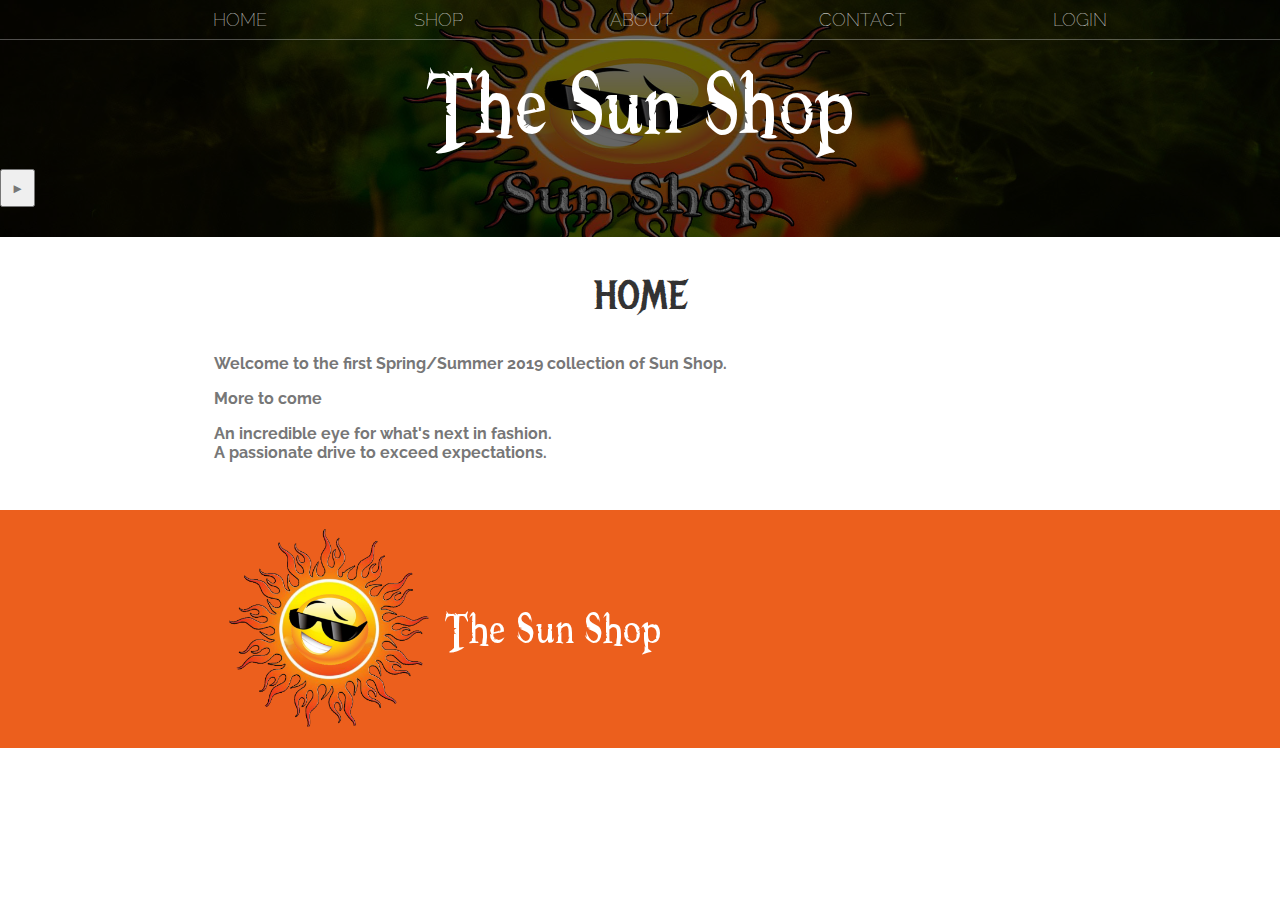
<file: index.html>
<!DOCTYPE html>
<html>
    <head>
        <title>STORE</title>
        <meta name="description" content="This is the description">
        <link rel="stylesheet" href="styles.css" />
    </head>
    <body>
        <header class="main-header">
            <nav class="nav main-nav">
                <ul>
                    <li><a href="index.html">HOME</a></li>
                    <li><a href="store.html">SHOP</a></li>
                    <li><a href="about.html">ABOUT</a></li>
                    <li><a href="contact_us.html">CONTACT</a></li>
                    <li><a href="login.html">LOGIN</a></li>
                </ul>
            </nav>
            <h1 class="band-name band-name-large">The Sun Shop</h1>
            <div class="container">
                
            </div>
            <button type="button" class="btn btn-header btn-play">&#9658;</button>
        </header>
        <section class="content-section container">
            <h2 class="section-header">HOME</h2>
            <div>
                <div class="tour-row">
                    <span class="tour-date">
                    <p>Welcome to the first Spring/Summer 2019 collection of Sun Shop.
                    <p>More to come
                    <br>
                    <p>An incredible eye for what's next in fashion.     
                    <br>A passionate drive to exceed expectations. </span>
                    </p>
                    
                </div>
             
                </div>
            </div>
        </section>
        <footer class="main-footer">
            <div class="container main-footer-container">
                <img class="about-band-image" src="Images/logo.png">
                <h3 class="band-name">The Sun Shop</h3>
                <ul class="nav footer-nav">
                  
                        </a>
                    </li>
                </ul>
            </div>
        </footer>
    </body>
</html>
</file>
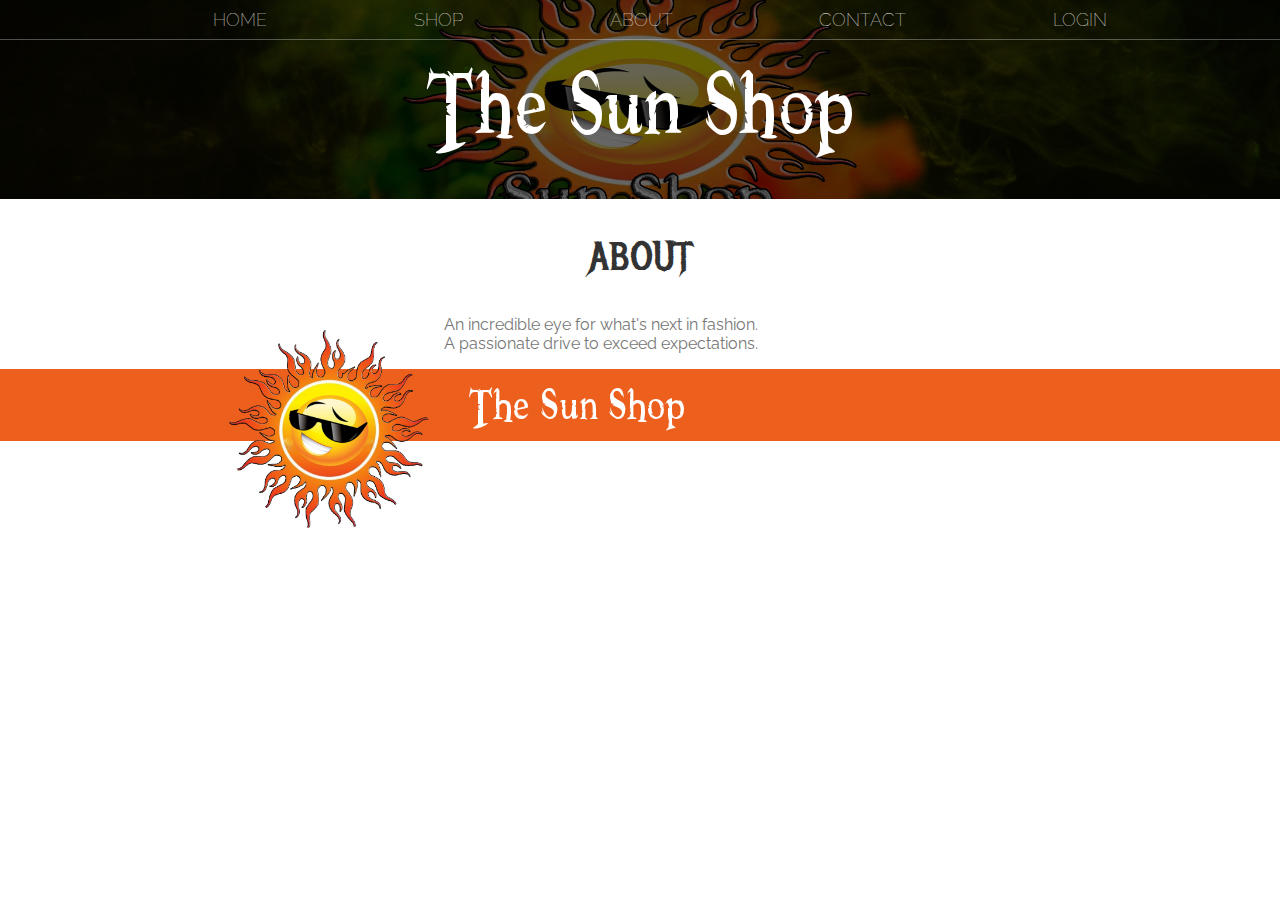
<file: about.html>
<!DOCTYPE html>
<html>
    <head>
        <title>The Sun Shop | About</title>
        <meta name="description" content="This is the description">
        <link rel="stylesheet" href="styles.css" />
    </head>
    <body>
        <header class="main-header">
            <nav class="nav main-nav">
                <ul>
                   <li><a href="index.html">HOME</a></li>
                    <li><a href="store.html">SHOP</a></li>
                    <li><a href="about.html">ABOUT</a></li>
                    <li><a href="contact_us.html">CONTACT</a></li>
                    <li><a href="login.html">LOGIN</a></li>
                </ul>
            </nav>
            <h1 class="band-name band-name-large">The Sun Shop</h1>
        </header>

        <section class="content-section container">
            <h2 class="section-header">ABOUT</h2>
            <img class="about-band-image" src="Images/logo.png">
            <p>An incredible eye for what's next in fashion. 
<br>A passionate drive to exceed expectations. 
<br>
</p>
          
        </section>
        
        <footer class="main-footer">
            <div class="container main-footer-container">
                <h3 class="band-name">The Sun Shop</h3>
                <ul class="nav footer-nav">
                    <li>
                       
                        </a>
                    </li>
                </ul>
            </div>
        </footer>
    </body>
</html>
</file>
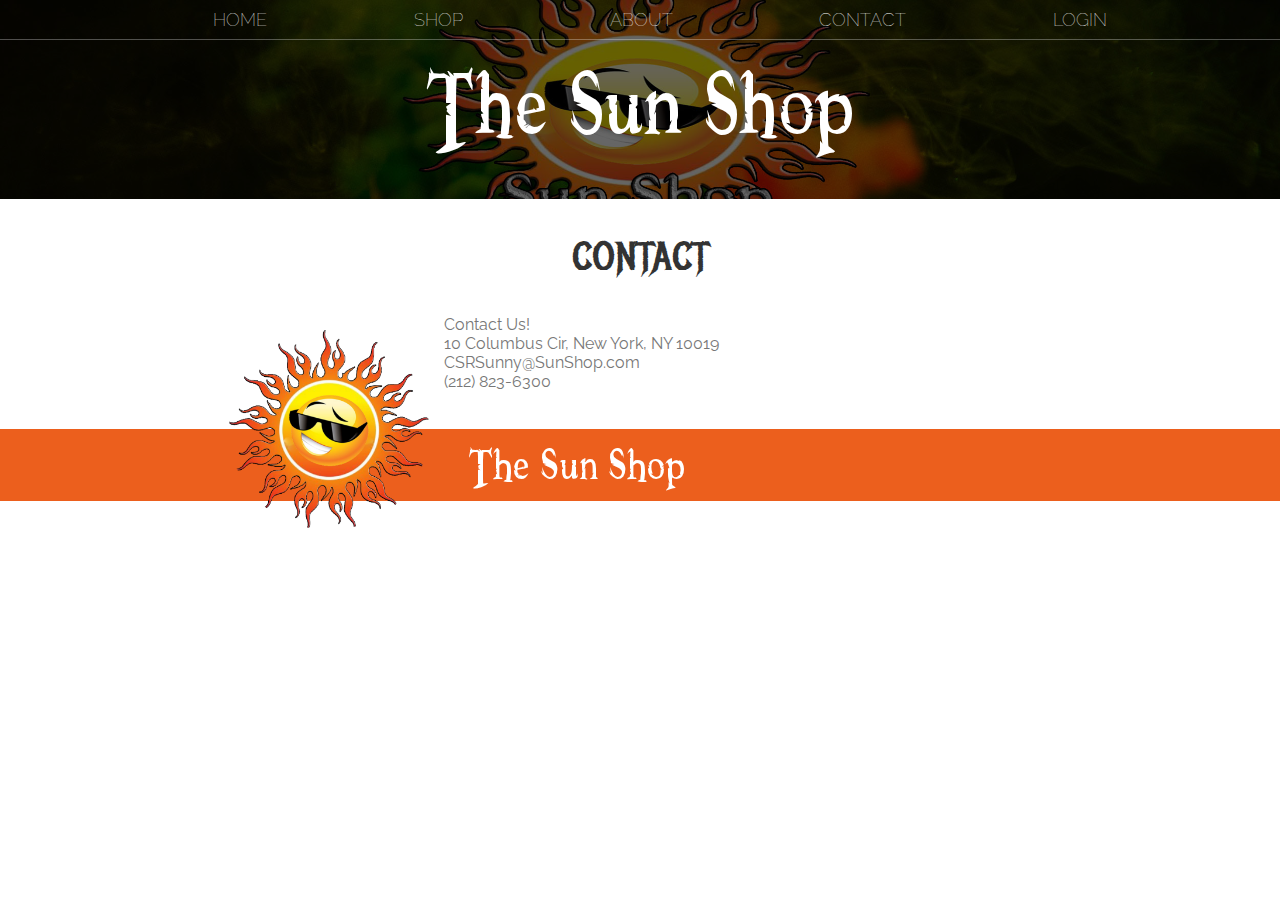
<file: contact_us.html>
<!DOCTYPE html>
<html>
    <head>
        <title>The Sun Shop | Contaact</title>
        <meta name="description" content="This is the description">
        <link rel="stylesheet" href="styles.css" />
    </head>
    <body>
        <header class="main-header">
            <nav class="nav main-nav">
                <ul>
                   <li><a href="index.html">HOME</a></li>
                    <li><a href="store.html">SHOP</a></li>
                    <li><a href="about.html">ABOUT</a></li>
                    <li><a href="contact_us.html">CONTACT</a></li>
                    <li><a href="login.html">LOGIN</a></li>
                </ul>
            </nav>
            <h1 class="band-name band-name-large">The Sun Shop</h1>
        </header>

        <section class="content-section container">
            <h2 class="section-header">CONTACT</h2>
            <img class="about-band-image" src="Images/logo.png">
            Contact Us! 
<br> 10 Columbus Cir, New York, NY 10019
<br> CSRSunny@SunShop.com
<br> (212) 823-6300
<br>
<br>
<br>

        </section>
        
        <footer class="main-footer">
            <div class="container main-footer-container">
                <h3 class="band-name">The Sun Shop</h3>
                <ul class="nav footer-nav">
                    <li>
                        
                        </a>
                    </li>
                </ul>
            </div>
        </footer>
    </body>
</html>
</file>
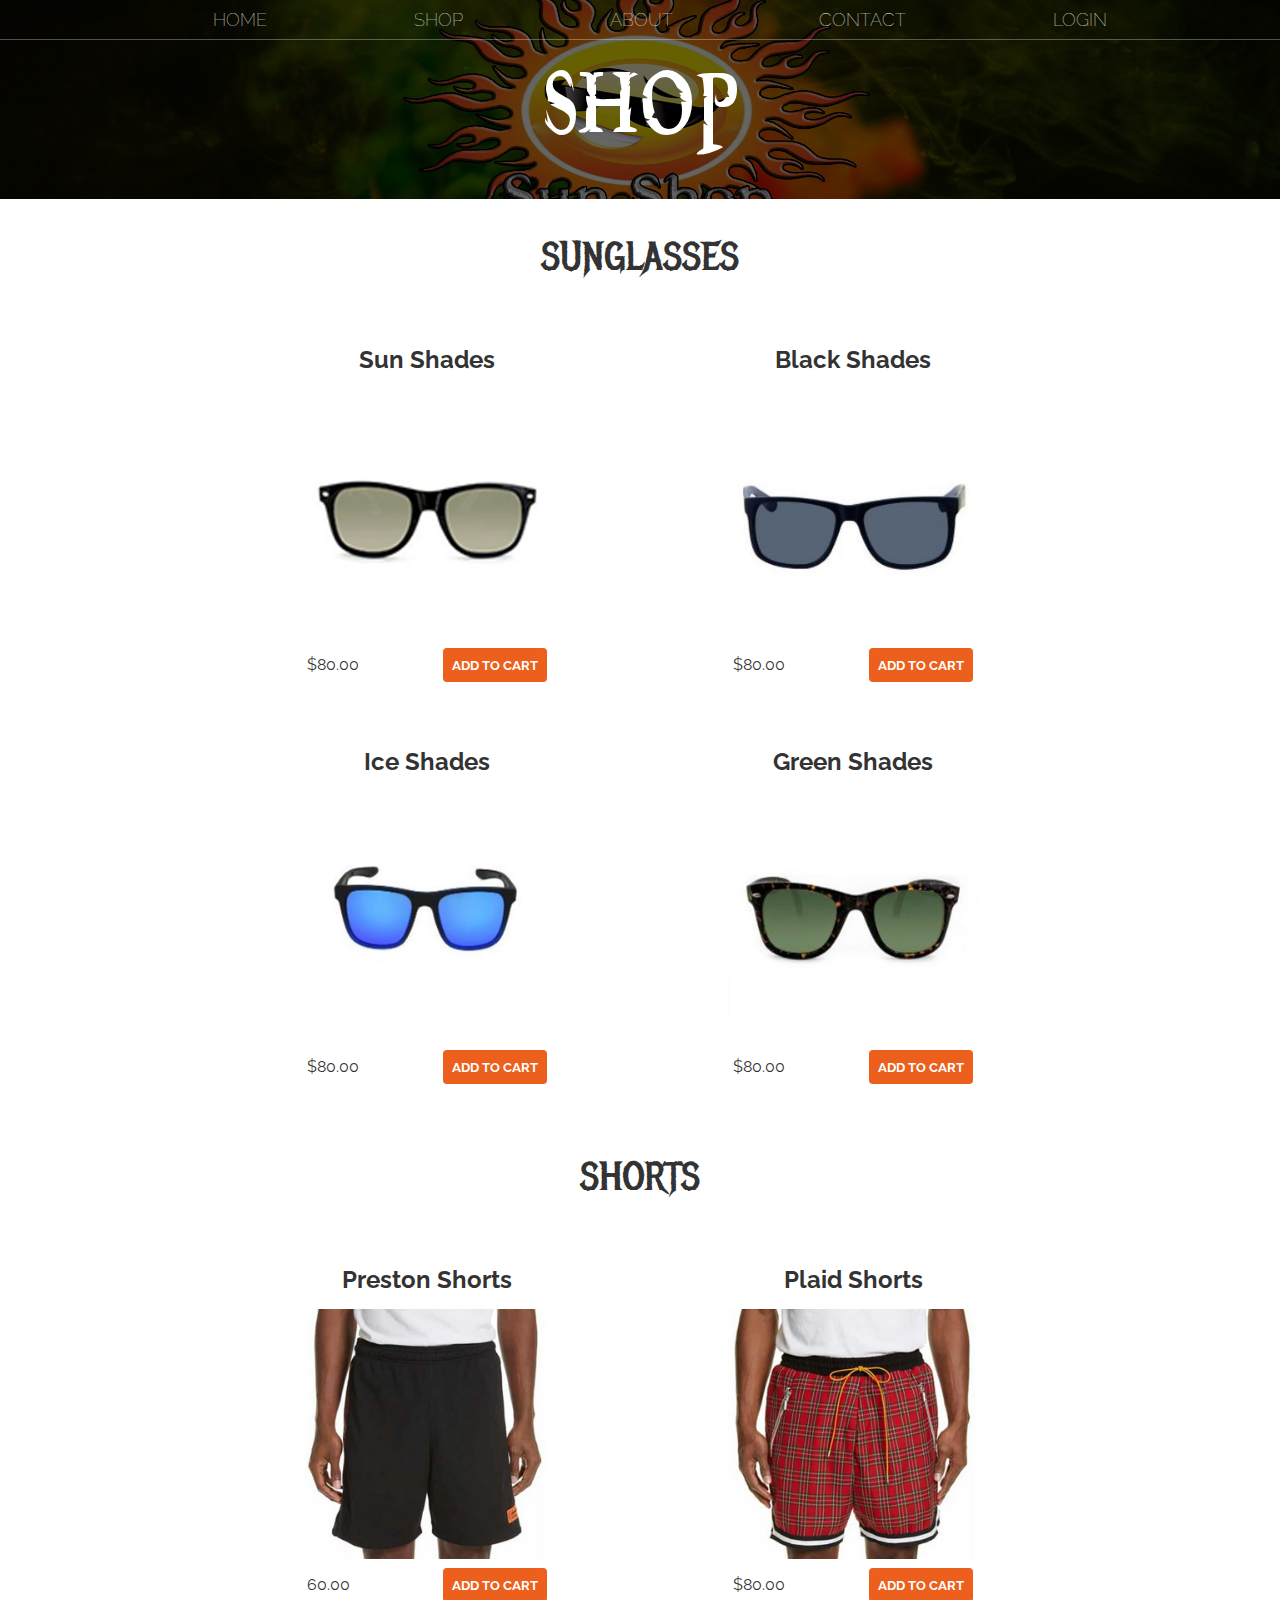
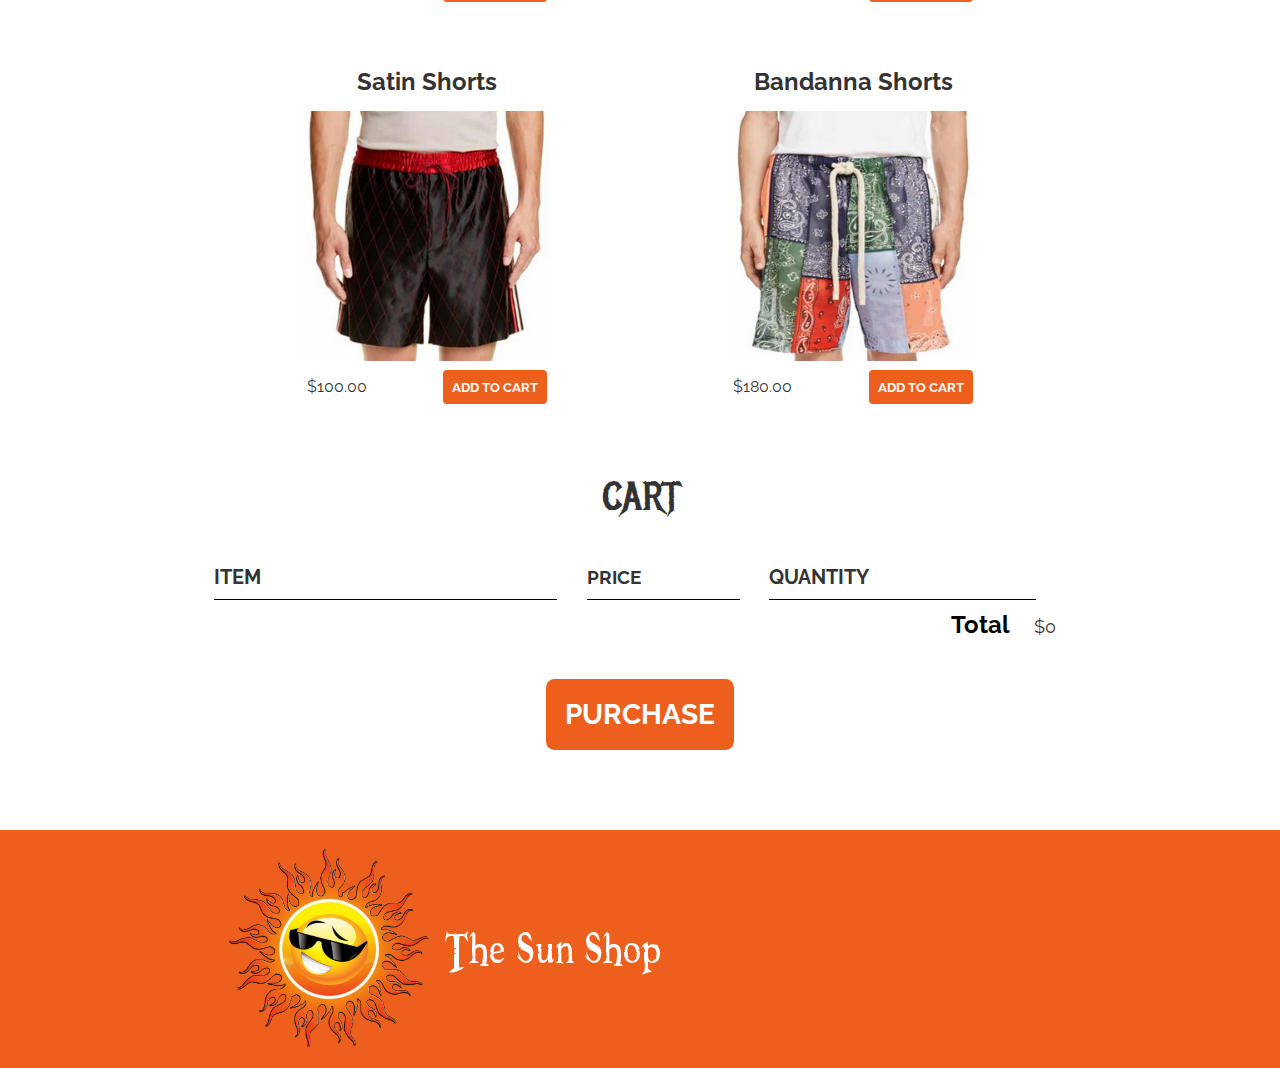
<file: store.html>
<!DOCTYPE html>
<html>
    <head>
        <title>The Sun Shop | Store</title>
        <meta name="description" content="This is the description">
        <link rel="stylesheet" href="styles.css" />
        <script src="store.js" async></script>
    </head>
    <body>
        <header class="main-header">
            <nav class="main-nav nav">
                <ul>
                    <li><a href="index.html">HOME</a></li>
                    <li><a href="store.html">SHOP</a></li>
                    <li><a href="about.html">ABOUT</a></li>
                    <li><a href="contact_us.html">CONTACT</a></li>
                    <li><a href="login.html">LOGIN</a></li>
                </ul>
            </nav>
            <h1 class="band-name band-name-large">SHOP</h1>
        </header>

<!-- Start of merch  -->

        <section class="container content-section">
            <h2 class="section-header">SUNGLASSES</h2>
            <div class="shop-items">
                <div class="shop-item">
                    <span class="shop-item-title">Sun Shades</span>
                    <img class="shop-item-image" src="Images/Album 1.png">
                    <div class="shop-item-details">
                        <span class="shop-item-price">$80.00</span>
                        <button class="btn btn-primary shop-item-button" type="button">ADD TO CART</button>
                    </div>
                </div>
                <div class="shop-item">
                    <span class="shop-item-title">Black Shades</span>
                    <img class="shop-item-image" src="Images/Album 2.png">
                    <div class="shop-item-details">
                        <span class="shop-item-price">$80.00</span>
                        <button class="btn btn-primary shop-item-button"type="button">ADD TO CART</button>
                    </div>
                </div>
                <div class="shop-item">
                    <span class="shop-item-title">Ice Shades</span>
                    <img class="shop-item-image" src="Images/Album 3.png">
                    <div class="shop-item-details">
                        <span class="shop-item-price">$80.00</span>
                        <button class="btn btn-primary shop-item-button" type="button">ADD TO CART</button>
                    </div>
                </div>
                <div class="shop-item">
                    <span class="shop-item-title">Green Shades</span>
                    <img class="shop-item-image" src="Images/Album 4.png">
                    <div class="shop-item-details">
                        <span class="shop-item-price">$80.00</span>
                        <button class="btn btn-primary shop-item-button" type="button">ADD TO CART</button>
                    </div>
                </div>
            </div>
        </section>
        
<!-- end of merch  -->

<!-- Start of merch  -->

        <section class="container content-section">
            <h2 class="section-header">SHORTS</h2>
            <div class="shop-items">
                <div class="shop-item">
                    <span class="shop-item-title">Preston Shorts</span>
                    <img class="shop-item-image" src="Images/s1.png">
                    <div class="shop-item-details">
                        <span class="shop-item-price">60.00</span>
                        <button class="btn btn-primary shop-item-button" type="button">ADD TO CART</button>
                    </div>
                </div>
                <div class="shop-item">
                    <span class="shop-item-title">Plaid Shorts</span>
                    <img class="shop-item-image" src="Images/s2.png">
                    <div class="shop-item-details">
                        <span class="shop-item-price">$80.00</span>
                        <button class="btn btn-primary shop-item-button"type="button">ADD TO CART</button>
                    </div>
                </div>
                <div class="shop-item">
                    <span class="shop-item-title">Satin Shorts</span>
                    <img class="shop-item-image" src="Images/s3.png">
                    <div class="shop-item-details">
                        <span class="shop-item-price">$100.00</span>
                        <button class="btn btn-primary shop-item-button" type="button">ADD TO CART</button>
                    </div>
                </div>
                <div class="shop-item">
                    <span class="shop-item-title">Bandanna Shorts</span>
                    <img class="shop-item-image" src="Images/s4.png">
                    <div class="shop-item-details">
                        <span class="shop-item-price">$180.00</span>
                        <button class="btn btn-primary shop-item-button" type="button">ADD TO CART</button>
                    </div>
                </div>
            </div>
        </section>
        
<!-- end of merch  -->


        </section>
        <section class="container content-section">
            <h2 class="section-header">CART</h2>
            <div class="cart-row">
                <span class="cart-item cart-header cart-column">ITEM</span>
                <span class="cart-price cart-header cart-column">PRICE</span>
                <span class="cart-quantity cart-header cart-column">QUANTITY</span>
            </div>
            <div class="cart-items">
            </div>
            <div class="cart-total">
                <strong class="cart-total-title">Total</strong>
                <span class="cart-total-price">$0</span>
            </div>
            <button class="btn btn-primary btn-purchase" type="button">PURCHASE</button>
        </section>
        <footer class="main-footer">
            <div class="container main-footer-container">
                <img class="about-band-image" src="Images/logo.png">
                <h3 class="band-name">The Sun Shop</h3>
                <ul class="nav footer-nav">
                    <li>
                       
                        </a>
                    </li>
                </ul>
            </div>
        </footer>
    </body>
</html>
</file>
<file: styles.css>
@import url('https://fonts.googleapis.com/css?family=Raleway:300,400,700');
@import url("https://fonts.googleapis.com/css?family=Metal+Mania");

@font-face {
    font-family: "Booter - Zero Zero";
    src: url("Fonts/Booter - Zero Zero.woff") format("woff"),
         url("Fonts/Booter - Zero Zero.woff2") format("woff2");
    font-weight: normal;
    font-style: normal;
}

* {
    box-sizing: border-box;
    font-family: Raleway;
    color: #777;
}


html, body {
    margin: 0;
    padding: 0;
    min-height: 100%;
}

.nav ul {
    margin: 0;
}

.nav li {
    display: inline;
}

.nav a {
    display: inline-block;
    padding: .5em;
    color: white;
    text-decoration: none;
}

.main-nav {
    text-align: center;
    font-size: 1.1em;
    font-weight: lighter;
    border-bottom: 1px solid rgba(255, 255, 255, .3)
}

.main-nav li {
    padding: 0 5%;
}

.nav a:hover {
    background-color: rgba(255, 255, 255, .3)
}

.main-header {
    background-color: rgba(0, 0, 0, .6);
    background-image: url("Images/Header Background.jpg");
    background-blend-mode: multiply;
    background-size: cover;
    padding-bottom: 30px;
}

.band-name {
    text-align: center;
    margin: 0;
    font-size: 4em;
    font-family: "Booter - Zero Zero";
    font-weight: normal;
    color: white;
}

.band-name-large {
    font-size: 8em;
}

.content-section {
    margin: 1em;
}

.container {
    max-width: 900px;
    margin: 0 auto;
    padding: 0 1.5em;
}
.section-header {
    font-family: "Metal Mania";
    font-weight: normal;
    color: #333;
    text-align: center;
    font-size: 2.5em;
}

.about-band-image {
    float: left;
    height: 200px;
    width: 200px;
    margin: 15px;
    border-radius: 50%;
}

.main-footer {
    background-color: #ec5f1d;
    color: white;
    padding: .25em 0;
}

.main-footer-container {
    display: flex;
    align-items: center;
}

.main-footer-container ul {
    flex-grow: 1;
    text-align: end;
}

.footer-nav li {
    padding: 0 .5em;
}

.footer-nav img {
    width: 30px;
    height: 30px;
}

.btn {
    text-align: center;
    vertical-align: middle;
    padding: .67em .67em;
    cursor: pointer;
}





.btn-primary {
    color: white;
    background-color: #ec5f1d;
    border: none;
    border-radius: .3em;
    font-weight: bold;
}

.btn-primary:hover {
    background-color: #000000;
}

.tour-row {
    border-bottom: 1px solid black;
    padding-bottom: 1em;
    margin-bottom: 1em;
}

.tour-row:last-child {
    border: none;
}


.tour-date {
    color: #555;
    width: 11%;
    font-weight: bold;
    margin: center;
}



.shop-item {
    margin: 30px;
}

.shop-item-title {
    display: block;
    width: 100%;
    text-align: center;
    font-weight: bold;
    font-size: 1.5em;
    color: #333;
    margin-bottom: 15px;
}

.shop-item-image {
    height: 250px;
}

.shop-item-details {
    display: flex;
    align-items: center;
    padding: 5px;
}

.shop-item-price {
    flex-grow: 1;
    color: #333;
}

.shop-items {
    display: flex;
    flex-wrap: wrap;
    justify-content: space-around;
}

.cart-header {
    font-weight: bold;
    font-size: 1.25em;
    color: #333;
}

.cart-column {
    display: flex;
    align-items: center;
    border-bottom: 1px solid black;
    margin-right: 1.5em;
    padding-bottom: 10px;
    margin-top: 10px;
}

.cart-row {
    display: flex;
}

.cart-item {
    width: 45%;
}

.cart-price {
    width: 20%;
    font-size: 1.2em;
    color: #333;
}

.cart-quantity {
    width: 35%;
}

.cart-item-title {
    color: #333;
    margin-left: .5em;
    font-size: 1.2em;
}

.cart-item-image {
    width: 75px;
    height: auto;
    border-radius: 10px;
}

.btn-danger {
    color: white;
    background-color: #EB5757;
    border: none;
    border-radius: .3em;
    font-weight: bold;
}

.btn-danger:hover {
    background-color: #CC4C4C;
}

.cart-quantity-input {
    height: 34px;
    width: 50px;
    border-radius: 5px;
    border: 1px solid #56CCF2;
    background-color: #eee;
    color: #333;
    padding: 0;
    text-align: center;
    font-size: 1.2em;
    margin-right: 25px;
}

.cart-row:last-child {
    border-bottom: 1px solid black;
}

.cart-row:last-child .cart-column {
    border: none;
}

.cart-total {
    text-align: end;
    margin-top: 10px;
    margin-right: 10px;
}

.cart-total-title {
    font-weight: bold;
    font-size: 1.5em;
    color: black;
    margin-right: 20px;
}

.cart-total-price {
    color: #333;
    font-size: 1.1em;
}

.btn-purchase {
    display: block;
    margin: 40px auto 80px auto;
    font-size: 1.75em;
}
</file>
